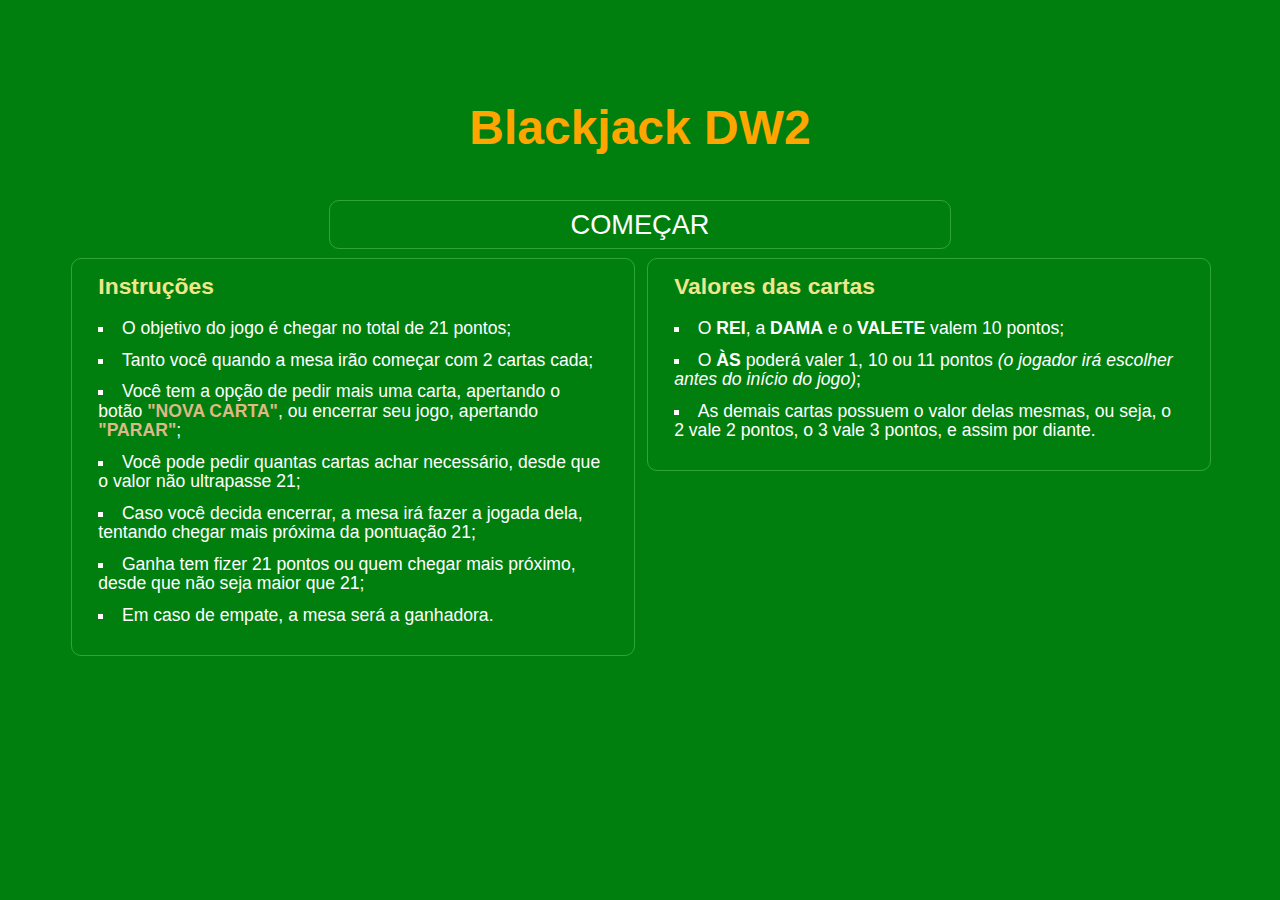
<file: index.html>
<!DOCTYPE html>
<html lang="pt-br">
<head>
    <meta charset="UTF-8">
    <meta name="viewport" content="width=device-width, initial-scale=1.0">
    <meta http-equiv="X-UA-Compatible" content="ie=edge">
    <link rel="stylesheet" href="assets/resources/css/reset.css">
    <link rel="stylesheet" href="assets/resources/css/style.css">

    <script src="assets/libraries/jquery/jquery.js"></script>
    <title>Blackjack DW2</title>
</head>
<body>
    
    <div id="centro">
        <h1></h1>
        
        <div id="blocos">

            <a href="game.html"><div id="botao-comecar" class="botao"></div></a>

            <article id="instrucoes">

                <h3>Instruções</h3>

                <ul class="lista-inicial">
                    <li class="inicial">O objetivo do jogo é chegar no total de 21 pontos;</li>
                    <li class="inicial">Tanto você quando a mesa irão começar com 2 cartas cada;</li>
                    <li class="inicial">Você tem a opção de pedir mais uma carta, apertando 
                        o botão <div class="maiuscula descr-botao">"nova carta"</div>, ou encerrar seu jogo, apertando
                        <div class="maiuscula descr-botao">"parar"</div>;
                    </li>
                    <li class="inicial">Você pode pedir quantas cartas achar necessário, desde que 
                        o valor não ultrapasse 21;
                    </li>
                    <li class="inicial">Caso você decida encerrar, a mesa irá fazer a jogada dela, tentando
                        chegar mais próxima da pontuação 21;
                    </li>
                    <li class="inicial">Ganha tem fizer 21 pontos ou quem chegar mais próximo, desde que
                        não seja maior que 21;
                    </li>
                    <li class="inicial">Em caso de empate, a mesa será a ganhadora.</li>
                </ul>

            </article>
            
            <article id="valores">

                <h3>Valores das cartas</h3>

                <ul class="lista-inicial">
                    <li class="inicial">O <div class="maiuscula">rei</div>, a <div class="maiuscula">dama</div>
                        e o <div class="maiuscula">valete</div> valem 10 pontos;</li>
                    <li class="inicial">O <div class="maiuscula">às</div> poderá valer 1, 10 ou 11 pontos <em>(o jogador irá escolher
                        antes do início do jogo)</em>;
                    </li>
                    <li class="inicial">As demais cartas possuem o valor delas mesmas, ou seja,
                        o 2 vale 2 pontos, o 3 vale 3 pontos, e assim por diante.</li>
                </ul>
                
            </article>
            
        </div>

    </div>

    <script src="assets/resources/js/index.js"></script>

</body>
</html>
</file>
<file: assets/resources/css/style.css>
body {
    background-color: #007F0E;
    font-size: 16px;
    font-family: 'Gill Sans', 'Gill Sans MT', Calibri, 'Trebuchet MS', sans-serif;
}
#centro {
    color: white;
    margin-left: auto;
    margin-right: auto;
    margin-top: 5em;
    width: 90%;
    max-width: 1200px;
    min-width: 500px;
    box-sizing: border-box;
}
h1 {
    font-size: 3em;
    font-weight: bold;
    padding: 0.5em 0 0.5em 0;
    text-align: center;
    color: #ffa500;
}
h2 {
    font-size: 1.7em;
    padding: 0.2em 0 0.2em 0;
    text-align: center;
    color: #ffa500;
}
h3 {
    font-weight: bold;
    font-size: 1.3em;
    margin-bottom: 1em;
    color: khaki;
}

#blocos {
    margin-top: 1.5em;
    margin-bottom: 2em;
}
.botao {
    border: solid 1px rgba(69, 179, 74, 0.712);
    border-radius: 10px;
    padding: 10px;
    text-transform: uppercase;
    text-align: center;
}
#botao-comecar {
    margin-left: auto;
    margin-right: auto;
    width: 70%;
    max-width: 600px;
    font-size: 1.7em;
}
article {
    font-size: 1.1em;
    box-sizing: border-box;
    width: 49%;
    min-width: 200px;
    padding: 1em 1.5em 1em 1.5em;
    display: inline-block;
    vertical-align: top;
    border: solid 1px rgba(69, 179, 74, 0.712);
    border-radius: 10px;
    margin-left: 0.6%;
    margin-top: 0.5em;
    margin-right: auto;
    line-height: 1.1em;
}
@media (max-width: 700px) {
    article {
        width: 98%;
    }
}

.maiuscula {
    /*display: inline;*/
    text-transform: uppercase;
    font-weight: bold;

}
.descr-botao {
    color: burlywood;
}
em {
    font-style: italic;
}
.lista-inicial {
    list-style-type: square;
    list-style-position: inside;
}
.inicial {
    margin-top: 0.7em;
    margin-bottom: 0.7em;
}
a {
    text-decoration:none; 
    color: white;
}
</file>
